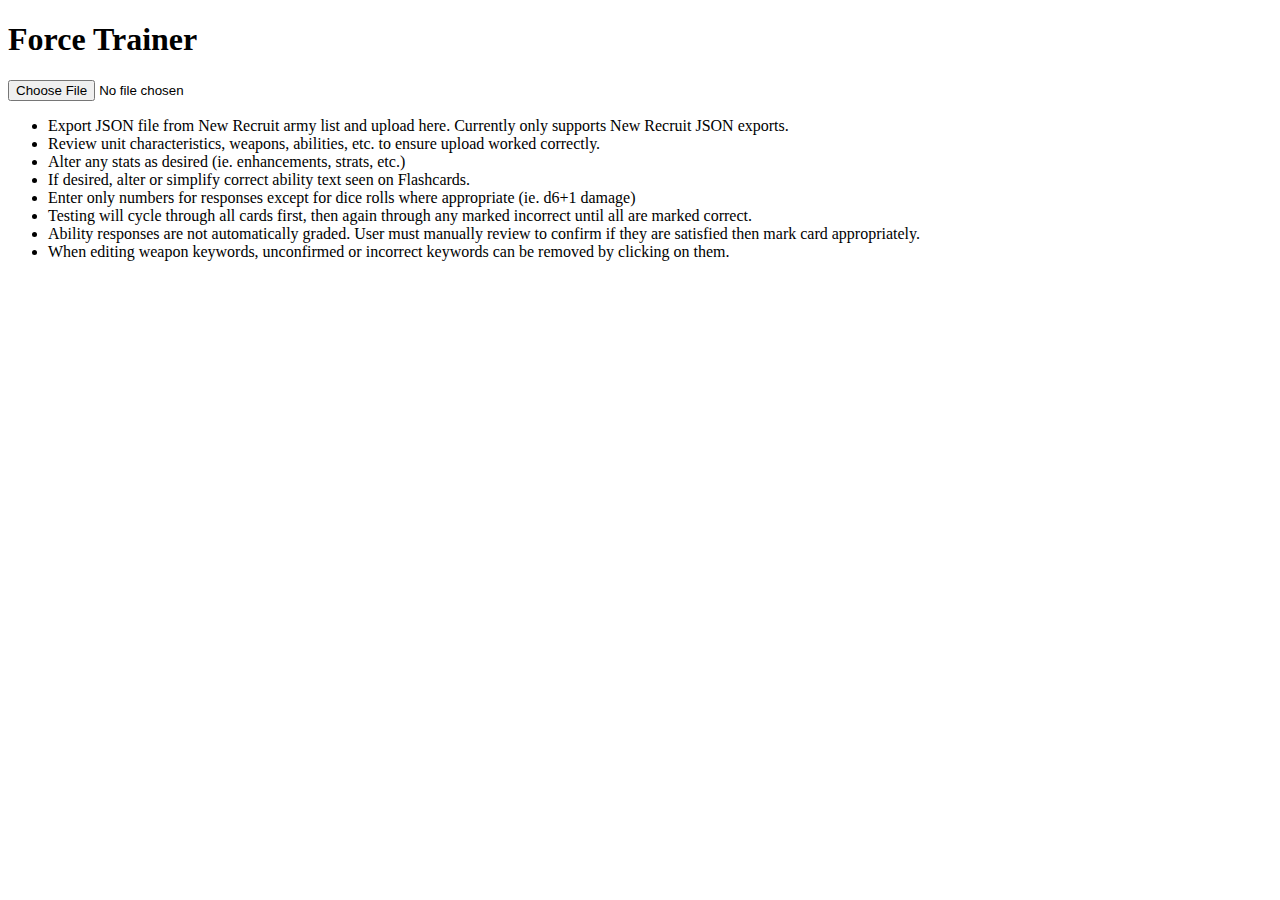
<file: index.html>
<!DOCTYPE html>
<html lang="en">
<head>
    <meta charset="UTF-8">
    <meta name="viewport" content="width=device-width, initial-scale=1.0">
    <title>Force Trainer</title>
	<link rel="stylesheet" href="./styles.css">
	
    <script>
        let units=[];
        let incorrectBucket=[];
        let correctBucket=[];
		let deferredBucket=[];
        let currentIndex=0;
        let answersRevealed=false;
		let knownWeapons={}; //structure: { "Bolt Pistol": { "Range": "12", "A": "1", "S": "4", ... } }
		let pageState = "upload"; // upload, review, flashcards, complete
		let kwFocus = false;
		let justSubmitted = false;
		
		const keywordSuggestions = [
			"Assault",
			"Heavy",
			"Twin-Linked",
			"Lethal Hits",
			"Blast",
			"Pistol",
			"Devastating Wounds",
			"Precision",
			"Hazardous",
			"Torrent",
			"Ignores Cover",
			"Psychic",
			"Lance",
			"Indirect Fire",
			"Extra Attacks",
			"Conversion",
			"One Shot",
		];
		
		const keywordsWithSuffix = [
			"Melta",
			"Rapid Fire",
			"Sustained Hits",
			"Anti-Beast",
			"Anti-Infantry",
			"Anti-Monster",
			"Anti-Vehicle",
			"Anti-Titanic",
			"Anti-Fly",
			"Anti-Character",
			"Anti-Psychic",
		];
		
		keywordSuggestions.push(...keywordsWithSuffix);

		let testSettings = {
			excludedColumns: new Set(),
			excludedUnits: new Set(),
			excludedWeapons: new Set(),
		};

		document.addEventListener("DOMContentLoaded", () => {
			document.addEventListener("keydown", function(event) {
				// ENTER CONTROLS
				if (event.key === "Enter") {
					switch (pageState) {
						case "upload":
							const fileInput = document.getElementById("file-input");
							if (fileInput) fileInput.click();
							break;
						case "review":
							startFlashcards();
							break;
						case "flashcards":
							if (!document.activeElement.classList.contains("keyword-input")) {
								if (!event.shiftKey) { //shift not held
									if (!answersRevealed) {
										submitAnswers();
									} else if (!justSubmitted) {
										markCardCorrect();
									}
								} else {
									if (!answersRevealed) {
										submitAnswers();
										revealAnswers();
									} else if (!justSubmitted) {
										markCardIncorrect();
									}
								}
							}
							break;
						case "complete":
							startFlashcards();
							break;
					}
				} else if (event.key === "Escape") {
					switch (pageState) {
						case "review":
							document.getElementById("file-input").click();
							break;
						case "flashcards":
							backToEditing();
							break;
						case "complete":
							backToEditing();
							break;
					}
				}
			});
		});


// HELPERS -------------------------------------------------------------------------------------------------------------------------------------------------------------------------
        function sanitizeValue(k,v){ //--------------------------------------------------
            if(k==="Range" && v.toLowerCase()==="melee"){
                return "Melee";
            }
            const arr=["Range","AP","BS/WS","M","SV","INV","LD","user"];
            if(arr.includes(k)){
                return v.replace(/[^0-9]/g,"");
            }
            if(k==="Keywords" && v==="-"){
                return "";
            }
            return v;
        }
	
		function autoSizeAllTextareas() { //--------------------------------------------------
			document.querySelectorAll("textarea").forEach(ta => {
				ta.style.height = "auto";
				ta.style.height = ta.scrollHeight + "px";
			});
		}

        function shuffleArray(arr){ //--------------------------------------------------
            for(let i=arr.length-1;i>0;i--){
                const j=Math.floor(Math.random()*(i+1));
                [arr[i],arr[j]]=[arr[j],arr[i]];
            }
        }
		
		function normKwArray(arr) { //--------------------------------------------------
		  return (Array.isArray(arr) ? arr : [])
			.map(s => String(s).trim().toLowerCase())
			.filter(Boolean)
			.sort((a,b) => a.localeCompare(b));
		}

		function keywordArraysEqual(a, b) {//--------------------------------------------------
		  const aa = normKwArray(a);
		  const bb = normKwArray(b);
		  if (aa.length !== bb.length) return false;
		  for (let i = 0; i < aa.length; i++) {
			if (aa[i] !== bb[i]) return false;
		  }
		  return true;
		}
		
		function extractInvFromSelection(sel) {
		  if (!sel || !Array.isArray(sel.profiles)) return "";

		  const invProf = sel.profiles.find(p =>
			p && p.typeName === "Abilities" && /invulnerable save/i.test(p.name || "")
		  );
		  if (!invProf) return "";

		  // search both the profile name and its Description text
		  const nameText = String(invProf.name || "");
		  const descText = Array.isArray(invProf.characteristics)
			? invProf.characteristics.map(c => c && c.$text ? String(c.$text) : "").join(" ")
			: "";

		  const blob = (nameText + " " + descText);

		  // works for "4+", "2+*", "5+"
		  const m = blob.match(/(\d)\s*\+/);
		  return m ? m[1] : "";
		}

		function formatAbilities(text) { //--------------------------------------------------
			return text
				.replace(/\^\^\*\*(.*?)\^\^\*\*/g, (_, inner) => {
					return inner.toUpperCase();
			})
				.replace(/\^\^\*\*(.*?)\*\*\^\^/g, (_, inner) => {
					return inner.toUpperCase();
			})
				.replace(/\*\*\^\^(.*?)\^\^\*\*/g, (_, inner) => {
					return inner.toUpperCase();
			})
				.replace(/\*\*\^\^(.*?)\*\*\^\^/g, (_, inner) => {
					return inner.toUpperCase();
			});
		}

        function tokenizeKeywords(str){ //--------------------------------------------------
            const cleaned=str.replace(/[^a-z0-9+]+/g," ").trim();
            if(!cleaned)return new Set();
            return new Set(cleaned.split(/\s+/));
        }

        function setsEqual(a,b){ //--------------------------------------------------
            if(a.size!==b.size)return false;
            for(const x of a){
                if(!b.has(x))return false;
            }
            return true;
        }


// UPLOAD -------------------------------------------------------------------------------------------------------------------------------------------------------------------------
        function handleFileUpload(event){ //--------------------------------------------------
            const file=event.target.files[0]; //ACCESS FIRST FILE SELECTED BY USER
            if(file){
                const reader=new FileReader(); //RETURNS A FILEREADER OBJECT
                reader.onload=function(e){ //ONLOAD IS A LOCAL FUNCTION
                    try{
                        const jsonData=JSON.parse(e.target.result);  //JSON PARSE INITIAL
                        parseData(jsonData); //CUSTOM DATA PARSE
                        unifyUnits(); //REMOVE DUPLICATE UNITS
						displayReviewForm() //START REVIEW FORM
                    }catch(err){
                        alert("Failed to parse JSON: "+err.message); //IF THERE'S AN ERROR WITH THE JSON, SAY SO
                    }
               };
                reader.readAsText(file);
            }
        }

		function gatherUnitProfiles(sel) { //--------------------------------------------------
			let unitProfiles = [];

			const invVal = extractInvFromSelection(sel);

			if (sel.profiles && Array.isArray(sel.profiles)) {
				unitProfiles.push(...sel.profiles
					.filter(p => p.typeName === "Unit" || p.typeName === "Model")  // Ensure unit/model profiles are extracted
					.map(profile => {
						const characteristics = {};

						if (profile.characteristics) {
							profile.characteristics.forEach(c => {
								const nm = c.name;
								let val = c.$text;
								characteristics[nm] = val;
							});
						}

						if (invVal) {
							characteristics["INV"] = invVal;
						}

						if(characteristics["M"]){
							characteristics["M"]=sanitizeValue("M",characteristics["M"]);
						}
						if(characteristics["SV"]){
							characteristics["SV"]=sanitizeValue("SV",characteristics["SV"]);
						}
						if(characteristics["LD"]){
							characteristics["LD"]=sanitizeValue("LD",characteristics["LD"]);
						}

						return {
							name: profile.name || "Unnamed Unit",
							characteristics
						};
					})
				);
			}

			if (sel.selections && Array.isArray(sel.selections)) {
				sel.selections.forEach(s => {
					unitProfiles.push(...gatherUnitProfiles(s));
				});
			}

			return unitProfiles;
		}

        function gatherUnitWeapons(sel){ //--------------------------------------------------
            let weapons=[];
            if(sel.profiles){
                weapons.push(...sel.profiles
                    .filter(p=>p.typeName==="Ranged Weapons"||p.typeName==="Melee Weapons")
                    .map(profile=>{
                        let isMelee=(profile.typeName==="Melee Weapons");
                        let bsVal="";
                        let wsVal="";
                        const characteristics={};

                        profile.characteristics.forEach(c=>{
                            const nm=c.name;
                            let val=c.$text;
                            if(nm==="BS"){bsVal=val;} else if(nm==="WS"){wsVal=val;} else{
                                characteristics[nm]=val;
                            }
                        });

                        if(isMelee){
                            characteristics["BS/WS"]=wsVal;
                        } else{
                            characteristics["BS/WS"]=bsVal;
                        }

                        characteristics["BS/WS"]=sanitizeValue("BS/WS",characteristics["BS/WS"]);

                        if(characteristics["Range"]){
                            characteristics["Range"]=sanitizeValue("Range",characteristics["Range"]);
                        }
                        if(characteristics["AP"]){
                            characteristics["AP"]=sanitizeValue("AP",characteristics["AP"]);
                        }
                        if(characteristics["Keywords"]){
                            characteristics["Keywords"] = sanitizeValue("Keywords",characteristics["Keywords"]);
							characteristics["Keywords"] = characteristics["Keywords"]
								.split(",")
								.map(s => s.trim())
								.filter(s => s.length > 0)
								.sort((a, b) => a.localeCompare(b));
                        }

                        return{
                            name:profile.name||"Unnamed Weapon",
                            characteristics
                        };
                    })
                );
            }
			
            if(sel.selections){
                sel.selections.forEach(s=>{
                    weapons.push(...gatherUnitWeapons(s));
                });
            }
            return weapons;
        }

		function gatherUnitAbilities(sel) { //--------------------------------------------------
			let unitAbilities=[];
			if (!sel.profiles) return unitAbilities;
			
			sel.profiles
				.filter(p=>
					p.typeName==="Abilities" &&
					p.name!=="Leader" &&
					p.name!=="Attached Unit" &&
					!/invulnerable save/i.test(p.name || "")
				).forEach(parent=>{
					let aName=parent.name
					if (/damaged/i.test(aName)) {
						aName="Damaged"
					}
					
					const ability={
						name: aName,
						description:parent.characteristics?.map(c=> formatAbilities(c.$text))||"",
						subAbilities:[]
					};
				
					const children=sel.profiles.filter(p=>p.typeName===parent.name);
					
					children.forEach(child=>{
						const childDesc = child.characteristics?.map(c=> formatAbilities(c.$text))||"";
						ability.subAbilities.push({
							name:child.name||"Unnamed Sub-Ability",
							description: childDesc
						});
						
						if (childDesc) {
							ability.description += `\n• ${childDesc}`;
						}
					});
					
					unitAbilities.push(ability);
				});
			
			return unitAbilities;
		}

		function gatherUnitEnhancements(sel) { //--------------------------------------------------
			let enh = [];

			// In your JSON, enhancements are selections with group "Enhancements::..."
			const isEnhancement =
				sel &&
				typeof sel.group === "string" &&
				sel.group.toLowerCase().startsWith("enhancements::");

			if (isEnhancement) {
				const descParts = (sel.profiles || [])
					.filter(p => p && (p.typeName === "Abilities" || p.typeName === "Rules"))
					.flatMap(p => (p.characteristics || []).map(c => formatAbilities(c.$text || "")))
					.filter(s => s && s.trim().length > 0);

				enh.push({
					name: `${sel.name || "Unnamed Enhancement"} (Enhancement)`,
					description: descParts.join("\n"),
					subAbilities: []
				});
			}

			// recurse
			if (Array.isArray(sel?.selections)) {
				sel.selections.forEach(s => enh.push(...gatherUnitEnhancements(s)));
			}

			return enh;
		}



        function parseForce(force){ //--------------------------------------------------
            let result=[];
            if(force.selections){
                force.selections.forEach(sel=>{
                    collectTopLevelUnits(sel,result);
                });
            }

            return result;
        }

		function collectTopLevelUnits(sel, arr, ancestorIsUnit = false) { //--------------------------------------------------
			if ((sel.type === "unit" || sel.type === "model") && !ancestorIsUnit) {
				const nm = sel.name || "Unnamed Unit";
				const unitWeapons = gatherUnitWeapons(sel); // EXTRACT WEAPON PROFILES
				const unitProfiles = gatherUnitProfiles(sel); // Extract unit profiles
				let unitAbilities = [
					...gatherUnitAbilities(sel),
					...gatherUnitEnhancements(sel)
				];

				arr.push({
					name: nm,
					weapons: unitWeapons,
					modelProfiles: unitProfiles,
					abilities: unitAbilities
				});
			}

			let nextAncestorIsUnit = ancestorIsUnit || (sel.type === "unit");
			if (sel.selections) {
				sel.selections.forEach(s => {
					collectTopLevelUnits(s, arr, nextAncestorIsUnit);
				});
			}
		}

        function parseData(data){ //--------------------------------------------------
            if(!data.roster||!Array.isArray(data.roster.forces)){
                alert("Invalid JSON structure: Missing roster or forces array.");
                return;
            }
            units.splice(0,units.length); // CLEAR ANY EXISTING UNITS ARRAY
            data.roster.forces.forEach(force=>{
                const theseUnits=parseForce(force);
                units.push(...theseUnits);
            });
		}

		function unifyUnits() { //--------------------------------------------------
			
			let nameMap = {};
			
			units.forEach(u => {
				if (!nameMap[u.name]) {
					nameMap[u.name] = {
						name: u.name,
						weapons: [],
						modelProfiles: [],
						abilities: []
					};
				}
				
				nameMap[u.name].weapons.push(...(u.weapons || []));
				nameMap[u.name].abilities.push(...(u.abilities || []));
			
				(u.modelProfiles || []).forEach(p => {
					const existing = nameMap[u.name].modelProfiles.find(x => x.name === p.name)
					if (!existing) {
						nameMap[u.name].modelProfiles.push({
							name: p.name,
							characteristics: { ...(p.characteristics || {}) }
						});
					} else {
						for (const [k, v] of Object.entries(p.characteristics || {})) {
							if (existing.characteristics[k] == null || existing.characteristics[k] === "") {
								existing.characteristics[k] = v;
							}
						}
					}
				});
			});

			for (let nm in nameMap) {
				let uniqw = [];
				let uniqa = [];
				let wset = new Set();
				let aset = new Set();
				nameMap[nm].weapons.forEach(w => {
					if (!wset.has(w.name)) {
						wset.add(w.name);
						uniqw.push(w);
					}
				});
				nameMap[nm].abilities.forEach(a => {
					if (!aset.has(a.name)) {
						aset.add(a.name);
						uniqa.push(a);
					}
				});
				nameMap[nm].weapons = uniqw;
				nameMap[nm].abilities = uniqa;
			}

			units = Object.values(nameMap); // Convert back to array
		}


// REVIEW -------------------------------------------------------------------------------------------------------------------------------------------------------------------------
		function displayReviewForm() { //--------------------------------------------------
			// SET UP REVIEW PAGE
			pageState="review";
			document.getElementById("flashcard-section").style.display = "none";
			const rev = document.getElementById("review-section");
			rev.style.display = "block";
			rev.innerHTML = "";
			
			// SET UP TOP ACCEPT BUTTON
			const topButton = document.createElement("button");
			topButton.textContent = "Accept and Start Flashcards";
			topButton.onclick = startFlashcards;
			rev.appendChild(topButton);


			//SET UP UNIT TABLE ------------------------------------------------------------------------------------------------------------------
			const unitTable = document.createElement("div");
			unitTable.className = "unit-table";

			let unitCharacteristicsSet = new Set();
			units.forEach(u => {
				(u.modelProfiles || []).forEach(p => {
					if (p.characteristics && typeof p.characteristics === "object") {
						Object.keys(p.characteristics).forEach(k => unitCharacteristicsSet.add(k));
					}
				});
			});

			let unitCharacteristics = Array.from(unitCharacteristicsSet);
			const desiredOrder = ["M", "SV", "INV", "T", "W", "LD", "OC"];

			unitCharacteristics.sort((a, b) => {
				const ai = desiredOrder.indexOf(a);
				const bi = desiredOrder.indexOf(b);
				return (ai === -1 ? 99 : ai) - (bi === -1 ? 99 : bi);
			});

			function colWidth(k) {
				if (["M", "SV", "INV", "T", "W", "LD", "OC","Weapons","Abilities"].includes(k)) {
					return "minmax(30px, 80px)";
				}
				return "minmax(60px, 1fr)";
			}

			let unitColDefs = [{ name: "Unit", width: "150px" }];
			unitCharacteristics.forEach(k => {
				unitColDefs.push({ name: k, width: colWidth(k) });
			});


			const unitHeadRow = document.createElement("div");
			unitHeadRow.className = "uheader-row";
			unitHeadRow.style.gridTemplateColumns = unitColDefs.map(d => d.width).join(" ");

			const unitHdr = document.createElement("div");
			unitHdr.className = "header-cell";
			unitHdr.textContent = "Unit";
			unitHeadRow.appendChild(unitHdr);

			unitCharacteristics.forEach(k => {
				const c = document.createElement("div");
				c.className = "header-cell";
				c.append(" " + k);
				unitHeadRow.appendChild(c);
			});

			unitTable.appendChild(unitHeadRow);

			units.forEach((unit, uIndex) => {
				const profiles = (unit.modelProfiles && unit.modelProfiles.length)
				? unit.modelProfiles
				: [{ name: "Profile", characteristics: {} }];

				profiles.forEach((prof, pIndex) => {
					const uRow = document.createElement("div");
					uRow.className = "unit-row";
					uRow.style.gridTemplateColumns = unitColDefs.map(d => d.width).join(" ");

					// Unit cell
					const uNameCell = document.createElement("div");
					uNameCell.className = "cell unit-left";

					const profName = prof.name || unit.name;
					const unitName = unit.name;
					
					uNameCell.textContent =
						profName !== unitName
							? `${profName} (${unitName})`
							: profName;
					
					uRow.appendChild(uNameCell);

					// Stat cells
					unitCharacteristics.forEach(key => {
					  const cCell = document.createElement("div");
					  cCell.className = "cell";

					  const val = (prof.characteristics && prof.characteristics[key]) ? prof.characteristics[key] : "";

					  const inp = document.createElement("input");
					  inp.type = "text";
					  inp.value = val;
					  inp.setAttribute("data-unit-index", String(uIndex));
					  inp.setAttribute("data-profile-index", String(pIndex));
					  inp.setAttribute("data-key", key);
					  inp.onchange = updateUnitCharacteristic;

					  cCell.appendChild(inp);
					  uRow.appendChild(cCell);
					});

					unitTable.appendChild(uRow);
				});
			});

			rev.appendChild(unitTable);

			//WEAPONS AND ABILITIES SECTION ------------------------------------------------------------------------------------------------------------------
			units.forEach((u, uIndex) => {
				const unitDiv = document.createElement("div");
				const unitHeading = document.createElement("h3");
				unitHeading.textContent = u.name;
				unitDiv.appendChild(unitHeading);

				const allKeysSet = new Set();
				u.weapons.forEach(w => {
					Object.keys(w.characteristics).forEach(k => allKeysSet.add(k));
				});

				let allKeys = Array.from(allKeysSet);
				const desired = ["Range", "BS/WS", "A", "S", "AP", "D", "Keywords"];
				allKeys.sort((a, b) => {
					const ai = desired.indexOf(a);
					const bi = desired.indexOf(b);
					return (ai === -1 ? 99 : ai) - (bi === -1 ? 99 : bi);
				});

				// WEAPONS
				const weaponTable = document.createElement("div");
				weaponTable.className = "weapon-table";

				function colWidth(nm, isWeapon) {
					if (isWeapon) {
						return "150px";
					}
					if (nm === "Keywords") {
						return "minmax(80px, 1fr)";
					}
					if (["Range", "BS/WS", "A", "S", "AP", "D"].includes(nm)) {
						return "minmax(50px, 80px)";
					}
					return "minmax(60px, 1fr)";
				}

				let colDefs = [];
				colDefs.push({ name: "Weapon", width: colWidth("", true) });
				allKeys.forEach(k => {
					colDefs.push({ name: k, width: colWidth(k, false) });
				});

				// WEAPON HEADER ROW
				const weaponHeadRow = document.createElement("div");
				weaponHeadRow.className = "wheader-row";
				weaponHeadRow.style.gridTemplateColumns = colDefs.map(d => d.width).join(" ");
				
				const weaponHdr = document.createElement("div");
				weaponHdr.className = "header-cell";
				weaponHdr.textContent = "Weapon";
				weaponHeadRow.appendChild(weaponHdr);
				
				allKeys.forEach(k => {
					const c = document.createElement("div");
					c.className = "header-cell";
					
					c.append(" " + k);
					weaponHeadRow.appendChild(c);
				});
				weaponTable.appendChild(weaponHeadRow);

				u.weapons.forEach((weapon, wIx) => {
					// create row for weapon
					const wRow = document.createElement("div");
					wRow.className = "weapon-row";
					wRow.style.gridTemplateColumns = colDefs.map(d => d.width).join(" ");
					
					// create cell for weapon name
					const wNameCell = document.createElement("div");
					wNameCell.className = "cell weapon-left";
					wNameCell.textContent = weapon.name;
					wRow.appendChild(wNameCell); //add cell to row

					allKeys.forEach(key => { //create cells for everything else and add them to the row?
						const cCell = document.createElement("div");
						cCell.className = "cell";

						let val = weapon.characteristics[key] || "";
						if (key === "Keywords" && val === "-") {
							val = "";
						}

						if (key === "Keywords") {
							const correctTags = weapon.characteristics["Keywords"] || [];
							const container = document.createElement("div");
							container.className = "keyword-container";
							container.setAttribute("data-weapon-index", wIx);
							container.setAttribute("data-key", "Keywords");
							
							const tagsDiv = document.createElement("div");
							tagsDiv.className = "tags";
							
							correctTags.forEach(kw => {
								const tag = document.createElement("span");
								tag.className = "tag";
								tag.textContent = kw;
								tagsDiv.appendChild(tag);
							});
							
							container.appendChild(tagsDiv);
							cCell.appendChild(container);
						} else {
							const inp = document.createElement("input");
							inp.type = "text";
							inp.value = val;
							inp.setAttribute("data-unit-index", String(uIndex));
							inp.setAttribute("data-weapon-index", String(wIx));
							inp.setAttribute("data-key", key);
							inp.onchange = updateWeaponCharacteristic;
							
							if (key === "Range" && val.toLowerCase() === "melee") {
								inp.value = "Melee";
								inp.disabled = true;
								inp.classList.add("grayed");
							}
							
							cCell.appendChild(inp);
						}

						wRow.appendChild(cCell);
					});

					weaponTable.appendChild(wRow); // add row to table
				});
				
				unitDiv.appendChild(weaponTable); // add weapon table to div
				
				
				// ABILITIES
				const atbl = document.createElement("div"); //create ability table
				atbl.className = "ability-table";
				
				const aHeadRow = document.createElement("div");
				aHeadRow.className = "aheader-row header-cell";
				aHeadRow.textContent = "Abilities";
				aHeadRow.style.gridTemplateColumns = "150px 1fr";
				atbl.appendChild(aHeadRow);
				
				u.abilities.forEach((ability, aIx) => {
					const aRow = document.createElement("div"); //create row for ability
					aRow.className = "ability-row";
					aRow.style.gridTemplateColumns = "150px 1fr";
					
					const aNameCell = document.createElement("div"); 	//create cell for ability name
					aNameCell.className = "cell ability-left";
					aNameCell.textContent = ability.name;
					aRow.appendChild(aNameCell);
					
					const aCell = document.createElement("div");
					aCell.className = "cell";
					
					const inp= document.createElement("textarea");
					inp.value = ability.description;
					inp.setAttribute("data-unit-index", String(uIndex));
					inp.setAttribute("data-ability-index", String(aIx));
					inp.onchange = updateAbilities;
					aCell.appendChild(inp);
					aRow.appendChild(aCell);
					
					atbl.appendChild(aRow);
					
					inp.style.height = "auto";
					inp.style.height = inp.scrollHeight + "px";
				});
				
				unitDiv.appendChild(atbl)
				
				rev.appendChild(unitDiv);
				autoSizeAllTextareas()
			});

			
			document.getElementById("accept-button").style.display = "block";
		}

		function updateUnitCharacteristic(ev) { //--------------------------------------------------
			const uIndex = Number(ev.target.getAttribute("data-unit-index"));
			  const pIndex = Number(ev.target.getAttribute("data-profile-index"));
			  const key = ev.target.getAttribute("data-key");
			  const val = ev.target.value;

			  if (!units[uIndex].modelProfiles) units[uIndex].modelProfiles = [];
			  if (!units[uIndex].modelProfiles[pIndex]) {
				units[uIndex].modelProfiles[pIndex] = { name: "Profile", characteristics: {} };
			  }
			  if (!units[uIndex].modelProfiles[pIndex].characteristics) {
				units[uIndex].modelProfiles[pIndex].characteristics = {};
			  }

			units[uIndex].modelProfiles[pIndex].characteristics[key] = sanitizeValue(key, val);
		}

        function updateWeaponCharacteristic(ev){ //--------------------------------------------------
            const uIndex=ev.target.getAttribute("data-unit-index");
            const wIndex=ev.target.getAttribute("data-weapon-index");
            const key=ev.target.getAttribute("data-key");
            const val=ev.target.value;
            if(key==="Range"&&val.toLowerCase()==="melee"){
                return;
            }
            units[uIndex].weapons[wIndex].characteristics[key]=sanitizeValue(key,val);
        }

		function updateAbilities(ev) { //--------------------------------------------------
			const uIndex=ev.target.getAttribute("data-unit-index");
			const aIndex=ev.target.getAttribute("data-ability-index");
			const val=ev.target.value;
			units[uIndex].abilities[aIndex].description=val;
		}

        function backToEditing(){  //--------------------------------------------------
            document.getElementById("flashcard-section").style.display="none";
            pageState = "review";
			displayReviewForm();
        }


// FLASHCARDS -------------------------------------------------------------------------------------------------------------------------------------------------------------------------
        function startFlashcards(){ //--------------------------------------------------
            document.getElementById("review-section").style.display="none";
            document.getElementById("accept-button").style.display="none";
            document.getElementById("flashcard-section").style.display="block";

			pageState="flashcards";
            incorrectBucket=[...units]
				.filter(u => !testSettings.excludedUnits.has(u.name))
				.map(u => ({
				...u,
				weapons: u.weapons.filter(w => !testSettings.excludedWeapons.has(w.name)),
				modelProfiles: (u.modelProfiles || []).map(p => ({
				  ...p,
				  characteristics: Object.fromEntries(
					Object.entries(p.characteristics || {}).filter(([k]) => !testSettings.excludedColumns.has(k))
				  )
				})),
				abilities: u.abilities
			}));
				
            shuffleArray(incorrectBucket);
            correctBucket=[];
			deferredBucket=[];
            currentIndex=0;
            answersRevealed=false;
			knownWeapons={};

            updateProgress();
            displayFlashcard();
        }

        function updateProgress(){ //--------------------------------------------------
            const flashContainer=document.getElementById("flashcard");
            const prog=flashContainer.querySelector("#progress");
            if(!prog)return;
            const inc=incorrectBucket.length;
            const cor=correctBucket.length;
			const def=deferredBucket.length;
            prog.textContent=`   Remaining: ${inc}   Correct: ${cor}   Incorrect: ${def}`;
        }

        function displayFlashcard(){ //--------------------------------------------------
            const flashContainer=document.getElementById("flashcard");
            flashContainer.innerHTML="";

			if(currentIndex>=incorrectBucket.length){
                currentIndex=0;
            }
 
            const unit=incorrectBucket[currentIndex];

			// SET UP BUTTONS ------------------------------------------------------------------------------------------------------------------------------------
            const btnDiv = document.createElement("div")
			
			const submitBtn = document.createElement("button")
			submitBtn.id = "submitBtn";
			submitBtn.textContent = "Submit Answers (Enter)";
			submitBtn.addEventListener("click", submitAnswers);
			btnDiv.appendChild(submitBtn);
			
			const revealBtn = document.createElement("button")
			revealBtn.id = "revealBtn";
			revealBtn.textContent = "Reveal Answers (Shift+Enter)";
			revealBtn.addEventListener("click", revealAnswers);
			btnDiv.appendChild(revealBtn);
			
			const correctBtn = document.createElement("button")
			correctBtn.id = "correctBtn";
			correctBtn.textContent = "Correct (Enter)";
			correctBtn.addEventListener("click", markCardCorrect);
			correctBtn.className = "hidden";
			btnDiv.appendChild(correctBtn);
			
			const incorrectBtn = document.createElement("button")
			incorrectBtn.id = "incorrectBtn";
			incorrectBtn.textContent = "Incorrect (Shift+Enter)";
			incorrectBtn.addEventListener("click", markCardIncorrect);
			incorrectBtn.className = "hidden";
			btnDiv.appendChild(incorrectBtn);
			
			const restartBtn = document.createElement("button")
			restartBtn.id = "restartBtn";
			restartBtn.textContent = "Restart";
			restartBtn.addEventListener("click", startFlashcards);
			btnDiv.appendChild(restartBtn);
			
			const backBtn = document.createElement("button")
			backBtn.id = "backBtn";
			backBtn.textContent = "Back to Editing";
			backBtn.addEventListener("click", backToEditing);
			btnDiv.appendChild(backBtn);

            if(incorrectBucket.length===0 && deferredBucket.length===0){
				const completeText = document.createElement("h3");
				completeText.textContent = "All flashcards completed! You have no more incomplete cards.";
				flashContainer.appendChild(completeText);
				flashContainer.appendChild(restartBtn);
				flashContainer.appendChild(backBtn);
				pageState = "complete";
                updateProgress();
                return;
            }

			
			// UNIT TABLE ------------------------------------------------------------------------------------------------------------------------------------

			const profiles = (unit.modelProfiles && unit.modelProfiles.length)
			  ? unit.modelProfiles
			  : [{ name: unit.name, characteristics: {} }];

			// collect all stat keys across profiles
			let unitCharSet = new Set();
			profiles.forEach(p => {
			  Object.keys(p.characteristics || {}).forEach(k => unitCharSet.add(k));
			});
			unitCharSet.add("INV");

			let unitCharKeys = Array.from(unitCharSet);
			const desiredProfileOrder = ["M", "SV", "INV", "T", "W", "LD", "OC"];

			unitCharKeys.sort((a, b) => {
			  const ai = desiredProfileOrder.indexOf(a);
			  const bi = desiredProfileOrder.indexOf(b);
			  return (ai === -1 ? 99 : ai) - (bi === -1 ? 99 : bi);
			});

			let gridColumnDefinition =
			  `150px ${unitCharKeys.map(() => 'minmax(50px, 80px)').join(' ')}`;

			const unitTable = document.createElement("div");
			unitTable.className = "unit-table";

			// header
			const unitHeadRow = document.createElement("div");
			unitHeadRow.className = "uheader-row";
			unitHeadRow.style.gridTemplateColumns = gridColumnDefinition;

			const unitHdr = document.createElement("div");
			unitHdr.className = "header-cell";
			unitHdr.textContent = "Unit";
			unitHeadRow.appendChild(unitHdr);

			unitCharKeys.forEach(k => {
			  const c = document.createElement("div");
			  c.className = "header-cell";
			  c.textContent = k;
			  unitHeadRow.appendChild(c);
			});

			unitTable.appendChild(unitHeadRow);

			// rows (one per profile)
			profiles.forEach((prof, pIx) => {
			  const unitRow = document.createElement("div");
			  unitRow.className = "unit-row";
			  unitRow.style.gridTemplateColumns = gridColumnDefinition;

			  const unitNameCell = document.createElement("div");
			  unitNameCell.className = "cell unit-left";

			  unitNameCell.textContent = prof.name

			  unitRow.appendChild(unitNameCell);

			  unitCharKeys.forEach(k => {
				const uCell = document.createElement("div");
				uCell.className = "cell";

				const cVal = prof.characteristics[k] || "";

				const inp = document.createElement("input");
				inp.type = "text";
				inp.value = answersRevealed ? cVal : "";
				inp.setAttribute("data-correct", cVal);
				inp.setAttribute("data-key", k);
				inp.setAttribute("data-profile-index", String(pIx));

				uCell.appendChild(inp);
				unitRow.appendChild(uCell);
			  });

			  unitTable.appendChild(unitRow);
			});


			
			//WEAPON TABLE ------------------------------------------------------------------------------------------------------------------------------------

			if (!document.getElementById("keyword-options")) {
				const datalist = document.createElement("datalist");
				datalist.id = "keyword-options";
				
				keywordSuggestions.forEach(kw => {
					const option = document.createElement("option");
					option.value = kw;
					datalist.appendChild(option);
				});
				document.body.appendChild(datalist);
			}

            let keySet=new Set();
            unit.weapons.forEach(w=>{
                Object.keys(w.characteristics).forEach(k=>keySet.add(k));
            });
			
            let allKeys=Array.from(keySet);
            const desired=["Range","BS/WS","A","S","AP","D","Keywords"];
            allKeys.sort((a,b)=>{
                const ai=desired.indexOf(a);
                const bi=desired.indexOf(b);
                if(ai===-1&&bi===-1){
                    return a.localeCompare(b);
                } else if(ai===-1){
                    return 1;
                } else if(bi===-1){
                    return -1;
                } else{
                    return ai-bi;
                }
            });

            let colDefs=[];
            colDefs.push({name:"Weapon",width:"150px"});

            function colWidth(k){
                if(k==="Keywords"){
                    return "1fr";
                } else if(["Range","BS/WS","A","S","AP","D"].includes(k)){
                    return "minmax(50px,80px)";
                } else{
                    return "minmax(60px,1fr)";
                }
            }

            allKeys.forEach(k=>{
                colDefs.push({name:k,width:colWidth(k)});
            });

            const colStr=colDefs.map(d=>d.width).join(" ");
			
			const weaponTable = document.createElement("div");
			weaponTable.className = "weapon-table";			

			// WEAPON HEADER ROW
			const weaponHeadRow = document.createElement("div");
			weaponHeadRow.className = "wheader-row";
			weaponHeadRow.style.gridTemplateColumns = colStr;
			
			const weaponHdr = document.createElement("div");
			weaponHdr.className = "header-cell";
			weaponHdr.textContent = "Weapon";
			weaponHeadRow.appendChild(weaponHdr);
			
			allKeys.forEach(k => {
				const c = document.createElement("div");
				c.className = "header-cell";
				c.textContent = k;
				if (k === "Keywords") c.style.textAlign = "left";
				weaponHeadRow.appendChild(c);
			});
			weaponTable.appendChild(weaponHeadRow);
			
			let ranged=[];
            let melee=[];
            unit.weapons.forEach(w=>{
                let rg=w.characteristics.Range||"";
                if(rg.toLowerCase()==="melee"){
                    melee.push(w);
                } else{
                    ranged.push(w);
                }
            });
			
            let orderedWeapons=[...ranged,...melee];
			
			unit.weapons = orderedWeapons;
			
			// WEAPON ROWS
			orderedWeapons.forEach((weapon, wIx) => {
				// create row for weapon
				const wRow = document.createElement("div");
				wRow.className = "weapon-row";
				wRow.style.gridTemplateColumns = colStr;
				
				// create cell for weapon name
				const wNameCell = document.createElement("div");
				wNameCell.className = "cell weapon-left";
				wNameCell.textContent = weapon.name;
				wRow.appendChild(wNameCell); //add cell to row

				
				allKeys.forEach(k => { 
					const cCell = document.createElement("div");
					cCell.className = "cell ";					

					let cVal = weapon.characteristics[k] || "";
					let dis = false;
					let cls = "";
					
					if(k==="Range"&&cVal.toLowerCase()==="melee"){
                        dis="disabled";
                    }
					
					let showVal = answersRevealed ? cVal : "";
					if (knownWeapons[weapon.name]) {
						if (cVal === knownWeapons[weapon.name][k] && k !== "BS/WS") {
							showVal = cVal || "";
							dis = true;
						}
					}
					
					if (k === "Keywords") {
						cCell.className = "keyword-cell";
						
						const container = document.createElement("div");
						container.className = "keyword-container";
						container.setAttribute("data-weapon-index", wIx);
						container.setAttribute("data-key", k);
						
						const tagsDiv = document.createElement("div");
						tagsDiv.className = "tags";
						
						const correctTags = weapon.characteristics["Keywords"] || [];
						const known = knownWeapons[weapon.name] ? knownWeapons[weapon.name]["Keywords"] : null;

						const canAutoKw = knownWeapons[weapon.name] && keywordArraysEqual(correctTags, known);

						correctTags.forEach(kw => {
						  const tag = document.createElement("span");
						  tag.textContent = kw;

						  if (canAutoKw) {
							tag.className = "tag revealed";
							tag.dataset.locked = "true";
							tag.onclick = null; // don’t let user delete autofilled
						  } else {
							tag.className = "tag hidden";
						  }

						  tagsDiv.appendChild(tag);
						});

						container.appendChild(tagsDiv);						
						
						const kwInput = setupKeywordInput(container);
						if (canAutoKw && kwInput) {
							kwInput.disabled = true;
							kwInput.classList.add("grayed");
						}
						
						cCell.appendChild(container);
					} else {
						const inp = document.createElement("input");
						inp.type = "text";
						inp.value = showVal;
						inp.disabled = dis;
						inp.setAttribute("data-weapon-index", String(wIx));
						inp.setAttribute("data-correct", cVal);
						inp.setAttribute("data-key", k);
						
						if (k === "Range" && cVal.toLowerCase() === "melee") {
							inp.value = "Melee";
							inp.disabled = true;
							inp.classList.add("grayed");
						}
						
						cCell.appendChild(inp);
					}
					
					wRow.appendChild(cCell);
				});

				weaponTable.appendChild(wRow); // add row to table
			});
						
			

			// ABILITY TABLE ------------------------------------------------------------------------------------------------------------------------------------
			
			let abilityTable= document.createElement("div"); // CREATE TABLE
			abilityTable.className = "ability-table";
			abilityTable.style.display = "grid";
			
			let aHeadRow = document.createElement("div"); //CREATE HEADER ROW
			aHeadRow.className = "aheader-row header-cell";
			aHeadRow.style.align= "left";
			aHeadRow.textContent = "Abilities";
			aHeadRow.style.gridTemplateColumns = "150px 1fr 1fr";
			
			abilityTable.appendChild(aHeadRow)
			
			unit.abilities.forEach((ability,aIx)=>{
				let aVal=ability.description||"";
				let showVal=answersRevealed ? aVal : "Hidden";

				const aRow = document.createElement("div"); // CREATE A ROW
				aRow.className = "ability-row";
				aRow.style.gridTemplateColumns = "150px 1fr 1fr";
				
				const cell1 = document.createElement("div");
				cell1.className = "cell ability-left";
				cell1.textContent = ability.name||"";
				aRow.appendChild(cell1);
				
				const cell2 = document.createElement("div");
				cell2.className = "cell";
				let taInput = document.createElement("textarea");
				cell2.appendChild(taInput);
				aRow.appendChild(cell2);
				
				const cell3 = document.createElement("div");
				cell3.className = "cell";
				let taOutput = document.createElement("textarea");
				taOutput.setAttribute("data-ability-index", aIx);
				taOutput.setAttribute("data-correct", aVal);
				taOutput.disabled=true;
				taOutput.value=showVal;
				cell3.appendChild(taOutput);
				aRow.appendChild(cell3);
				
				abilityTable.appendChild(aRow)
			});


			// SET UP PAGE ------------------------------------------------------------------------------------------------------------------------------------
			let prog = document.createElement("div");
			prog.id = "progress";
			flashContainer.appendChild(prog);
			
			let h3 = document.createElement("h3");
			h3.textContent = unit.name;
			flashContainer.appendChild(h3);
						
			flashContainer.appendChild(unitTable);
			flashContainer.appendChild(weaponTable);
			flashContainer.appendChild(abilityTable);
			flashContainer.appendChild(btnDiv);
			
			
            updateProgress();
			flashContainer.querySelectorAll("input")[0].focus();
			autoSizeAllTextareas();
        }

        function submitAnswers(){ //--------------------------------------------------
            justSubmitted = true;
			setTimeout(() => justSubmitted = false, 200);
			
			const flashContainer=document.getElementById("flashcard");
            if(!flashContainer)return;

            const unit=incorrectBucket[currentIndex];
            let allCorrect=true;

            const inputs=flashContainer.querySelectorAll("input");
            let firstWrong=null;
			
            inputs.forEach(inp=>{
                if(!inp)return;
                const key=inp.getAttribute("data-key");
				
				if (key === "Keywords") {
					const container = inp.closest(".keyword-container");
					if (!container) return;
					
					const wIx = container.getAttribute("data-weapon-index");

					const correctTags = (unit.weapons[wIx].characteristics["Keywords"] || [])
						.map(t => t.trim().toLowerCase());
					const userTags = getUserKeywords(container)
						.map(t => t.trim().toLowerCase());
					const correctSet = new Set(correctTags);

					const bothEmpty = correctTags.length === 0 && userTags.length === 0;

					userTags.forEach(userTag => {
						const tagEl = Array.from(container.querySelectorAll(".tag"))
							.find(t => t.textContent.trim().toLowerCase() === userTag);
							
						if (!tagEl) return;
						
						if (correctSet.has(userTag)) {
							tagEl.classList.add("correct");
							tagEl.onclick = null;
							tagEl.dataset.locked = "true";
						} else {
							tagEl.classList.add("incorrect");
						}
					});
					
					const kwCorrect =
						bothEmpty ||
						(userTags.length === correctTags.length &&
						userTags.every(t => correctSet.has(t)));


					inp.style.border = kwCorrect ? "3px solid green" : "3px solid red";
					inp.disabled = kwCorrect;
					if (!kwCorrect) allCorrect = false;
					
					return;
				}
				
				const correctVal=(inp.getAttribute("data-correct")||"").trim().toLowerCase();
				const userVal = sanitizeValue(key, inp.value);

				// skip Range on melee rows
				if (key === "Range" && correctVal.toLowerCase() === "melee") {
				  return;
				}

				if (correctVal.toLowerCase() !== String(userVal).trim().toLowerCase()) {
				  inp.style.border = "3px solid red";
				  allCorrect = false;
				  if (!firstWrong) firstWrong = inp;
				} else {
				  inp.style.border = "3px solid green";
				  inp.disabled = true;
				}
            });

            if(allCorrect){
                revealAnswers()
            }else{
                if(firstWrong)firstWrong.focus();
            }
			
			if (incorrectBucket.length === 0 && deferredBucket.length > 0) {
				incorrectBucket = [...deferredBucket];
				deferredBucket = [];
			}
			
			if (currentIndex >= incorrectBucket.length) {
				currentIndex = 0;
			}
            updateProgress();
        }

        function revealAnswers(){ //--------------------------------------------------
			const flashContainer=document.getElementById("flashcard");
            if(!flashContainer)return;
			
			answersRevealed=true

            const inputs=flashContainer.querySelectorAll("input");
            inputs.forEach(inp=>{
                if(!inp) return;
                const cVal=inp.getAttribute("data-correct")||"";
                if(!inp.disabled){
                    inp.value=cVal;
                    inp.disabled=true;
                }
            });
			
			const textareas=flashContainer.querySelectorAll("textarea");
			textareas.forEach(inp=>{
				if(!inp) return;
				const aVal=inp.getAttribute("data-correct")||inp.value;
				inp.value=aVal;
				inp.disabled=true;
			});
			
			document.querySelectorAll(".tag").forEach(t => {
				t.classList.remove("hidden");
				t.classList.add("revealed");
			});

            const sb=document.getElementById("submitBtn");
            const rb=document.getElementById("revealBtn");
            const cb=document.getElementById("correctBtn");
			const ib=document.getElementById("incorrectBtn");

            if(sb)sb.classList.add("hidden");
            if(rb)rb.classList.add("hidden");
            if(cb)cb.classList.remove("hidden");
			if(ib)ib.classList.remove("hidden");
			
			autoSizeAllTextareas();
        }

		function markCardCorrect() { //--------------------------------------------------
			const card = incorrectBucket.splice(currentIndex, 1)[0];
			answersRevealed=false
			
			card.weapons.forEach(w => {
				if (!knownWeapons[w.name]) {
					knownWeapons[w.name] = { ...w.characteristics};
				}
			});
			
			correctBucket.push(card);
			
			if (incorrectBucket.length === 0 && deferredBucket.length > 0) {
				incorrectBucket = [...deferredBucket];
				deferredBucket = [];
			}
			
			if (currentIndex >= incorrectBucket.length) {
				currentIndex = 0;
			}
			
			displayFlashcard();
		}

		function markCardIncorrect() { //--------------------------------------------------
			const card = incorrectBucket.splice(currentIndex, 1)[0];
			answersRevealed=false

			// Move incorrect card to deferredBucket instead of reinserting immediately
			deferredBucket.push(card);

			// If all incorrect cards are answered, refill from deferredBucket
			if (incorrectBucket.length === 0 && deferredBucket.length > 0) {
				incorrectBucket = [...deferredBucket];
				deferredBucket = [];
			}

			if (currentIndex >= incorrectBucket.length) {
				currentIndex = 0;
			}

			displayFlashcard();
		}


//	KEYWORD TAGS -------------------------------------------------------------------------------------------------------------------------------------------------------------------------
		function setupKeywordInput(container) {
			let tagsDiv = container.querySelector(".tags");
			if (!tagsDiv) {
				tagsDiv = document.createElement("div");
				tagsDiv.className = "tags";
			}

			// Create datalist
			const datalist = document.createElement("datalist");
			const listId = "keyword-options-" + Math.random().toString(36).substring(2, 8);
			datalist.id = listId;
			document.body.appendChild(datalist);

			const input = document.createElement("input");
			input.className = "keyword-input";
			input.setAttribute("data-key", "Keywords");

			input.addEventListener("input", () => {
			  const val = input.value.trim();
			  if (val.length > 0) {
				input.setAttribute("list", listId);   // enable dropdown
			  } else {
				input.removeAttribute("list");        // disable dropdown on empty input
			  }

				const matches = keywordSuggestions.filter(
				kw => kw.toLowerCase().includes(val.toLowerCase())
				);
			});

			container.appendChild(input);
			container.appendChild(tagsDiv);

			// Helper: refresh datalist with remaining suggestions
			function refreshSuggestions() {
				datalist.innerHTML = "";
			  
				const used = new Set(
					[...tagsDiv.querySelectorAll(".tag.revealed")].map(t => t.textContent.toLowerCase())
				);
			  
				const filtered = keywordSuggestions.filter(kw => {
					const kwLower = kw.toLowerCase();
					return !Array.from(used).some(u => u.includes(kwLower) ||kwLower.includes(u));
				});
				
				filtered.forEach(kw => {
					const opt = document.createElement("option");
					opt.value = kw;
					datalist.appendChild(opt);
				});
			}

			// Helper: create tag safely (no duplicates + replaces suffix keywords)
			function addTag(value) {
				const trimmed = value.trim();
				if (!trimmed) return;

				// If this is a "suffix keyword" (e.g., Sustained Hits X), replace any existing revealed one
				const base = keywordsWithSuffix.find(kw =>
					trimmed.toLowerCase().startsWith(kw.toLowerCase())
				);

				if (base) {
					// Only touch user-entered tags (revealed) and not locked ones
					const existingBaseTag = [...tagsDiv.querySelectorAll(".tag.revealed")]
						.find(t =>
							!t.dataset.locked &&
							t.textContent.trim().toLowerCase().startsWith(base.toLowerCase())
						);

					if (existingBaseTag) {
						existingBaseTag.remove();
					}
				}

				// Exact match already present? Reveal/keep it.
				const exact = [...tagsDiv.querySelectorAll(".tag")]
					.find(t => t.textContent.trim().toLowerCase() === trimmed.toLowerCase());

				if (exact) {
					exact.classList.remove("hidden");
					exact.classList.add("revealed");
					if (!exact.dataset.locked) exact.onclick = () => exact.remove();
					input.value = "";
					return;
				}

				// Otherwise create a new (user) tag
				const wrongTag = document.createElement("span");
				wrongTag.className = "tag revealed";
				wrongTag.textContent = trimmed;
				wrongTag.onclick = () => wrongTag.remove();
				tagsDiv.appendChild(wrongTag);

				input.value = "";
			}


			// Handle typing and confirmation
			input.addEventListener("input", () => {
				const val = input.value.toLowerCase().trim();
				
				const match = keywordSuggestions.find(
					kw => kw.toLowerCase() === val.toLowerCase()
				);
				
				//if (match) addTag(match);
			});

			// Handle Enter / Tab / selection
			input.addEventListener("keydown", e => {
				if (e.key === "Enter" || e.key === "Tab") {
					const val = input.value.trim();
					const m = val.match(/^(.*?)(?:\s*)(\d+\+?)\s*$/);
					const typedPrefix = (m ? (m[1] || "").trim() : val).trim();
					const typedNum = (m ? (m[2] || "").trim() : "");
					const candidates = keywordSuggestions.filter(kw =>
						kw.toLowerCase().includes(typedPrefix.toLowerCase())
					);
					
					if (candidates.length !== 1) return;
					const match = candidates[0];
					
					if (val.length > 0) {
						e.preventDefault();
						
						const base = keywordsWithSuffix.find(
							kw =>  kw.toLowerCase() === match.toLowerCase()
						);
						
						if (base) {
							if (!typedNum) return;
							
							if (base.toLowerCase().startsWith("anti-")) {
								const num = typedNum.endsWith("+") ? typedNum : (typedNum + "+");
								addTag(`${base} ${num}`);
							} else {
								const num = typedNum.replace(/\+$/, "");
								addTag(`${base} ${num}`);
							}
							input.value = "";
							return;
						}
						
						addTag(match);
						input.value = "";
					} else if (e.key === "Enter") {
						input.blur();
						
						const evt = new KeyboardEvent("keydown", {
							key: "Enter",
							code: "Enter",
							bubbles: true,
						});
						document.dispatchEvent(evt);
					}
				}
			});

			// When a suggestion is chosen from dropdown
			/*input.addEventListener("change", () => {
				const val = input.value.trim();
				if (!val) return;
				addTag(val);
			});*/
			
			refreshSuggestions();
			return input;
		}
		
		
		function getUserKeywords(container) { //--------------------------------------------------
			let userTags = Array.from(container.querySelectorAll(".tag.revealed"))
				.map(tag => tag.textContent.trim().toLowerCase())
				.filter(t => t.length > 0);
			
			return userTags;
		}


    </script>
</head>

<body>
	<div id="page-limits">
		<h1>Force Trainer</h1>
		<input type="file" id="file-input" accept="application/json" onchange="handleFileUpload(event)">
		<div id="readme-section">
			<ul>
				<li>Export JSON file from New Recruit army list and upload here. Currently only supports New Recruit JSON exports.</li>
				<li>Review unit characteristics, weapons, abilities, etc. to ensure upload worked correctly.</li>
				<li>Alter any stats as desired (ie. enhancements, strats, etc.)</li>
				<li>If desired, alter or simplify correct ability text seen on Flashcards.</li>
				<li>Enter only numbers for responses except for dice rolls where appropriate (ie. d6+1 damage)</li>
				<li>Testing will cycle through all cards first, then again through any marked incorrect until all are marked correct.</li>
				<li>Ability responses are not automatically graded. User must manually review to confirm if they are satisfied then mark card appropriately.</li>
				<li>When editing weapon keywords, unconfirmed or incorrect keywords can be removed by clicking on them.</li>
			</ul>
		</div>
		<div id="review-section"></div><br>
		<button id="accept-button" style="display:none;" onclick="startFlashcards()">Accept and Start Flashcards</button>
		<div id="flashcard-section" style="display:none;">
			<div id="flashcard"></div>
		</div>
		
		<script data-name="BMC-Widget" data-cfasync="false" src="https://cdnjs.buymeacoffee.com/1.0.0/widget.prod.min.js" data-id="Arktec" data-description="Support me on Buy me a coffee!" data-message="" data-color="#5F7FFF" data-position="Right" data-x_margin="18" data-y_margin="18"></script>
	</div>
</body>
</html>
</file>
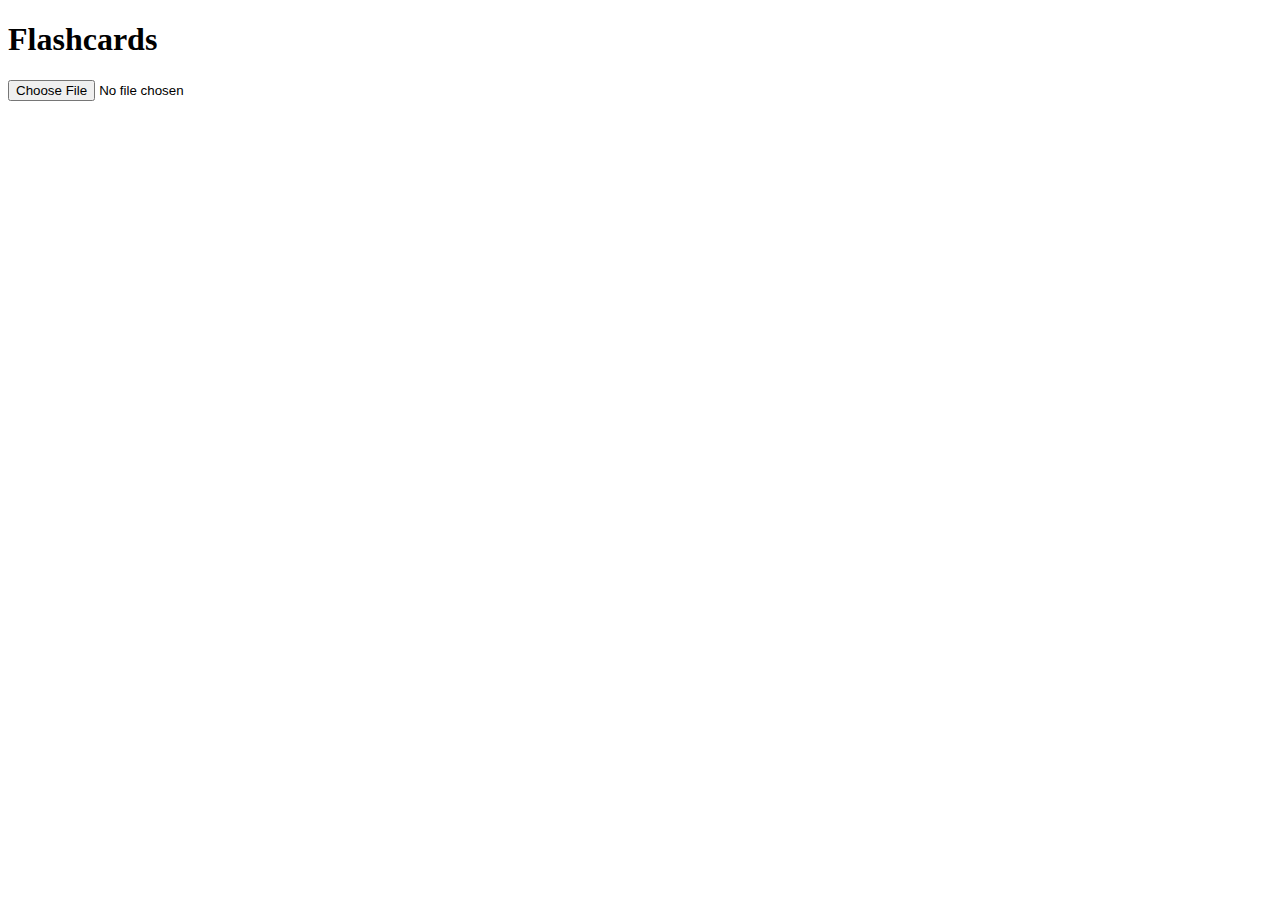
<file: main.html>
<!DOCTYPE html>
<html lang="en">
<head>
    <meta charset="UTF-8">
    <meta name="viewport" content="width=device-width, initial-scale=1.0">
    <title>Trainer</title>
	
	<style>
		.unit-table {
			display: grid;
			gap: 10px;
			margin-bottom: 20px;
			border: 1px solid black;
			align-items: center;
		}
		.weapon-table {
			display: grid;
			gap: 10px;
			margin-bottom: 20px;
			border: 1px solid black;
			align-items: center
		}
		.ability-table {
			display: grid;
			gap: 10px;
			margin-bottom: 20px;
			border: 1px solid black;
			align-items: left;
			grid-template-columns: 150px 1fr;
		}
        .uheader-row {
            display: contents;
			text-align: center;
			gap: 10px;
        }
		.wheader-row {
            display: contents;
			text-align: center;
			gap: 10px;
        }
		.aheader-row {
			text-align: left !important;
			gap: 10px;
			grid-column: 1 / -1;
		}
		.unit-row {
			display: grid !important;
			background-color: white;
			grid-auto-flow: row !important;
			width: 100%;
			gap: 10px;
		}
		.unit-left {
			text-align: left !important;
			padding-left: 10px;
		}
        .weapon-row {
            display: contents;
        }
		.weapon-left {
            text-align: left !important;
			padding-left: 10px;
        }
		.ability-row {
			display: contents;
		}
		.ability-left {
			text-align: left !important;
			padding-left: 10px;
		}
        .header-cell {
            font-weight: bold;
            text-align: center;
            padding: 5px;
            border-bottom: 1px solid #ccc;
        }
        .cell {
            padding: 5px;
            text-align: center;
        }
        .grayed {
            background-color: #eee;
            color: #555;
        }
        input[type="text"] {
            width: 100%;
            padding: 5px;
            text-align: center;
        }
		textarea {
			width: 100%;
			padding: 5px;
			text-align: left;
			resize: none;
			box-sizing: border-box;
			overflow: hidden;
		}
        #progress {
            margin-bottom: 10px;
            font-weight: bold;
        }
        .hidden {
            display: none;
        }
    </style>
	
    <script>
        let units=[];
        let incorrectBucket=[];
        let correctBucket=[];
		let deferredBucket=[];
        let currentIndex=0;
        let answersRevealed=false;
		let knownWeapons={}; //structure: { "Bolt Pistol": { "Range": "12", "A": "1", "S": "4", ... } }

		setTimeout(()=>{
			document.addEventListener("keydown", function(event) {
				if (event.key === "Enter") {
					if (!event.shiftKey) { //shift not held
						switch(answersRevealed) {
							case false:
								submitAnswers();
								break;
							case true:
								markCardCorrect();
								break;
						}
					} else { //shift held
						switch(answersRevealed) {
							case false:
								submitAnswers();
								revealAnswers();
								break;
							case true:
								markCardIncorrect();
								break;
						}
					}
				}
			});
		},0);

        function handleFileUpload(event){
            const file=event.target.files[0]; //ACCESS FIRST FILE SELECTED BY USER
            if(file){
                const reader=new FileReader(); //RETURNS A FILEREADER OBJECT
                reader.onload=function(e){ //ONLOAD IS A LOCAL FUNCTION
                    try{
                        const jsonData=JSON.parse(e.target.result);  //JSON PARSE INITIAL
                        parseData(jsonData); //CUSTOM DATA PARSE
                        unifyUnits(); //REMOVE DUPLICATE UNITS
						displayReviewForm() //START REVIEW FORM
                    }catch(err){
                        alert("Failed to parse JSON: "+err.message); //IF THERE'S AN ERROR WITH THE JSON, SAY SO
                    }
               };
                reader.readAsText(file);
            }
        }

        function sanitizeValue(k,v){
            if(k==="Range" && v.toLowerCase()==="melee"){
                return "Melee";
            }
            const arr=["Range","AP","BS/WS","M","SV","LD","user"];
            if(arr.includes(k)){
                return v.replace(/[^0-9]/g,"");
            }
            if(k==="Keywords" && v==="-"){
                return "";
            }
            return v;
        }
		
		function gatherUnitProfiles(sel) {
			let unitProfiles = [];

			if (sel.profiles && Array.isArray(sel.profiles)) {
				unitProfiles.push(...sel.profiles
					.filter(p => p.typeName === "Unit" || p.typeName === "Model")  // Ensure unit/model profiles are extracted
					.map(profile => {
						const characteristics = {};

						if (profile.characteristics) {
							profile.characteristics.forEach(c => {
								const nm = c.name;
								let val = c.$text;
								characteristics[nm] = val;
							});
						}

						if(characteristics["M"]){
							characteristics["M"]=sanitizeValue("M",characteristics["M"]);
						}
						if(characteristics["SV"]){
							characteristics["SV"]=sanitizeValue("SV",characteristics["SV"]);
						}
						if(characteristics["LD"]){
							characteristics["LD"]=sanitizeValue("LD",characteristics["LD"]);
						}

						return {
							name: profile.name || "Unnamed Unit",
							characteristics
						};
					})
				);
			}

			if (sel.selections && Array.isArray(sel.selections)) {
				sel.selections.forEach(s => {
					unitProfiles.push(...gatherUnitProfiles(s));
				});
			}

			return unitProfiles;
		}

		function gatherUnitAbilities(sel) {
			let unitAbilities=[];
			if (!sel.profiles) return unitAbilities;
			
			sel.profiles
				.filter(p=>(p.typeName==="Abilities" && p.name!=="Leader" && p.name!=="Attached Unit"))
				.forEach(parent=>{
					let aName=parent.name
					if (/invulnerable save/i.test(aName)) {
						aName="Invulnerable Save"
					} else if (/damaged/i.test(aName)) {
						aName="Damaged"
					}
					
					const ability={
						name: aName,
						description:parent.characteristics?.map(c=> formatAbilities(c.$text)).join(" ")||"",
						subAbilities:[]
					};
				
					const children=sel.profiles.filter(p=>p.typeName===parent.name);
					
					children.forEach(child=>{
						ability.subAbilities.push({
							name:child.name||"Unnamed Sub-Ability",
							description: child.characteristics?.map(c=>c.$text).join(" ")||""
						});
					});
					
					unitAbilities.push(ability);
				});
			
			return unitAbilities;
		}

        function gatherUnitWeapons(sel){
            let weapons=[];
            if(sel.profiles){
                weapons.push(...sel.profiles
                    .filter(p=>p.typeName==="Ranged Weapons"||p.typeName==="Melee Weapons")
                    .map(profile=>{
                        let isMelee=(profile.typeName==="Melee Weapons");
                        let bsVal="";
                        let wsVal="";
                        const characteristics={};

                        profile.characteristics.forEach(c=>{
                            const nm=c.name;
                            let val=c.$text;
                            if(nm==="BS"){bsVal=val;} else if(nm==="WS"){wsVal=val;} else{
                                characteristics[nm]=val;
                            }
                        });

                        if(isMelee){
                            characteristics["BS/WS"]=wsVal;
                        } else{
                            characteristics["BS/WS"]=bsVal;
                        }

                        characteristics["BS/WS"]=sanitizeValue("BS/WS",characteristics["BS/WS"]);

                        if(characteristics["Range"]){
                            characteristics["Range"]=sanitizeValue("Range",characteristics["Range"]);
                        }
                        if(characteristics["AP"]){
                            characteristics["AP"]=sanitizeValue("AP",characteristics["AP"]);
                        }
                        if(characteristics["Keywords"]){
                            characteristics["Keywords"]=sanitizeValue("Keywords",characteristics["Keywords"]);
                        }

                        return{
                            name:profile.name||"Unnamed Weapon",
                            characteristics
                        };
                    })
                );
            }
            if(sel.selections){
                sel.selections.forEach(s=>{
                    weapons.push(...gatherUnitWeapons(s));
                });
            }
            return weapons;
        }

        function parseForce(force){
            let result=[];
            if(force.selections){
                force.selections.forEach(sel=>{
                    collectTopLevelUnits(sel,result);
                });
            }
			<!-- console.log("Raw Parsed JSON Data:", JSON.stringify(units, null, 2)); -->

            return result;
        }

		function collectTopLevelUnits(sel, arr, ancestorIsUnit = false) { // FIND THE ORIGINAL PARENT FOR EACH UNIT
			if ((sel.type === "unit" || sel.type === "model") && !ancestorIsUnit) {
				const nm = sel.name || "Unnamed Unit";
				const unitWeapons = gatherUnitWeapons(sel); // EXTRACT WEAPON PROFILES
				const unitProfiles = gatherUnitProfiles(sel); // Extract unit profiles
				const unitAbilities = gatherUnitAbilities(sel); // EXTRACT ABILITIES

				arr.push({
					name: nm,
					weapons: unitWeapons,
					profiles: unitProfiles.length > 0 && unitProfiles[0].characteristics ? unitProfiles[0].characteristics : {},
					abilities: unitAbilities
				});
			}

			let nextAncestorIsUnit = ancestorIsUnit || (sel.type === "unit");
			if (sel.selections) {
				sel.selections.forEach(s => {
					collectTopLevelUnits(s, arr, nextAncestorIsUnit);
				});
			}
		}

        function parseData(data){ // INPUT VALIDATION
            if(!data.roster||!Array.isArray(data.roster.forces)){
                alert("Invalid JSON structure: Missing roster or forces array.");
                return;
            }
            units.splice(0,units.length); // CLEAR ANY EXISTING UNITS ARRAY
            data.roster.forces.forEach(force=>{
                const theseUnits=parseForce(force);
                units.push(...theseUnits);
            });
			console.log("Final Units Array after Parsing:", JSON.stringify(units, null, 2));
		}

		function unifyUnits() {
			console.trace("🔍 unifyUnits() was called here!");
			
			let nameMap = {};
			units.forEach(u => {
				if (!nameMap[u.name]) {
					nameMap[u.name] = { name: u.name, weapons: [], profiles: u.profiles || {}, abilities: []}; // Preserve profiles!
				}
				nameMap[u.name].weapons.push(...u.weapons);
				nameMap[u.name].abilities.push(...u.abilities);
			});

			for (let nm in nameMap) {
				let uniqw = [];
				let uniqa = [];
				let wset = new Set();
				let aset = new Set();
				nameMap[nm].weapons.forEach(w => {
					if (!wset.has(w.name)) {
						wset.add(w.name);
						uniqw.push(w);
					}
				});
				nameMap[nm].abilities.forEach(a => {
					if (!aset.has(a.name)) {
						aset.add(a.name);
						uniqa.push(a);
					}
				});
				nameMap[nm].weapons = uniqw;
				nameMap[nm].abilities = uniqa;
			}

			units = Object.values(nameMap); // Convert back to array
			console.log("Units after unifyUnits():", JSON.stringify(units, null, 2));
		}

		function displayReviewForm() {
			// SET UP REVIEW PAGE
			document.getElementById("flashcard-section").style.display = "none";
			const rev = document.getElementById("review-section");
			rev.style.display = "block";
			rev.innerHTML = "";

			// SET UP TOP ACCEPT BUTTON
			const topButton = document.createElement("button");
			topButton.textContent = "Accept and Start Flashcards";
			topButton.onclick = startFlashcards;
			rev.appendChild(topButton);


			//SET UP UNIT TABLE
			const unitTable = document.createElement("div");
			unitTable.className = "unit-table";

			let unitCharacteristicsSet = new Set();
			units.forEach(u => {
				if (u.profiles && typeof u.profiles === "object") {
					Object.keys(u.profiles).forEach(k => unitCharacteristicsSet.add(k));
				}
			});

			let unitCharacteristics = Array.from(unitCharacteristicsSet);
			const desiredOrder = ["M", "SV", "T", "W", "LD", "OC"];

			unitCharacteristics.sort((a, b) => {
				const ai = desiredOrder.indexOf(a);
				const bi = desiredOrder.indexOf(b);
				return (ai === -1 ? 99 : ai) - (bi === -1 ? 99 : bi);
			});

			function colWidth(k) {
				if (["M", "SV", "T", "W", "LD", "OC"].includes(k)) {
					return "minmax(50px, 80px)";
				}
				return "minmax(60px, 1fr)";
			}

			let unitColDefs = [{ name: "Unit", width: "150px" }];
			unitCharacteristics.forEach(k => {
				unitColDefs.push({ name: k, width: colWidth(k) });
			});
			unitTable.style.gridTemplateColumns = unitColDefs.map(d => d.width).join(" ");

console.log("Final Grid Template Columns for Rows:", unitTable.style.gridTemplateColumns);


			unitTable.style.display = "grid";
			unitTable.style.marginBottom = "20px";

			const unitHeadRow = document.createElement("div");
			unitHeadRow.className = "uheader-row";
			unitHeadRow.style.display = "grid";
			unitHeadRow.style.gridTemplateColumns = unitColDefs.map(d => d.width).join(" ");

			const unitHdr = document.createElement("div");
			unitHdr.className = "header-cell";
			unitHdr.textContent = "Unit";
			unitHeadRow.appendChild(unitHdr);

			unitCharacteristics.forEach(k => {
				const c = document.createElement("div");
				c.className = "header-cell";
				c.textContent = k;
				unitHeadRow.appendChild(c);
			});

			unitTable.appendChild(unitHeadRow);

			units.forEach((unit, uIndex) => {
				console.log(`Creating row for unit: ${unit.name} (Index: ${uIndex})`);

				const uRow = document.createElement("div");
				uRow.className = "unit-row";
				uRow.style.display = "grid";
				uRow.style.gridTemplateColumns = unitTable.style.gridTemplateColumns; 
				uRow.style.gridColumnStart = "1"; // Force each row to start in column 1
				uRow.style.width = "100%"; 
				uRow.style.padding = "5px";

				const uNameCell = document.createElement("div");
				uNameCell.className = "cell unit-left";
				uNameCell.textContent = unit.name;
				uRow.appendChild(uNameCell);

				unitCharacteristics.forEach(key => {
					const cCell = document.createElement("div");
					cCell.className = "cell";

					let val = (unit.profiles && unit.profiles[key]) ? unit.profiles[key] : "";

					const inp = document.createElement("input");
					inp.type = "text";
					inp.value = val;
					inp.setAttribute("data-unit-index", String(uIndex));
					inp.setAttribute("data-key", key);
					inp.onchange = updateUnitCharacteristic;
					inp.onkeydown = function(ev) {
						if (ev.keyCode === 13) {
							submitAnswers();
						}
					};

					cCell.appendChild(inp);
					uRow.appendChild(cCell);
				});

				console.log(`Appending row for ${unit.name}`);
				unitTable.appendChild(uRow);
			});

			rev.appendChild(unitTable);

			//WEAPONS AND ABILITIES SECTION
			units.forEach((u, uIndex) => {
				const unitDiv = document.createElement("div");
				unitDiv.innerHTML = "<h3>"+ u.name +"</h3>";

				const allKeysSet = new Set();
				u.weapons.forEach(w => {
					Object.keys(w.characteristics).forEach(k => allKeysSet.add(k));
				});

				let allKeys = Array.from(allKeysSet);
				const desired = ["Range", "BS/WS", "A", "S", "AP", "D", "Keywords"];
				allKeys.sort((a, b) => {
					const ai = desired.indexOf(a);
					const bi = desired.indexOf(b);
					return (ai === -1 ? 99 : ai) - (bi === -1 ? 99 : bi);
				});

				// WEAPONS
				const wtbl = document.createElement("div");
				wtbl.className = "weapon-table";

				function colWidth(nm, isWeapon) {
					if (isWeapon) {
						return "150px";
					}
					if (nm === "Keywords") {
						return "minmax(150px, 300px)";
					}
					if (["Range", "BS/WS", "A", "S", "AP", "D"].includes(nm)) {
						return "minmax(50px, 80px)";
					}
					return "minmax(60px, 1fr)";
				}

				let colDefs = [];
				colDefs.push({ name: "Weapon", width: colWidth("", true) });
				allKeys.forEach(k => {
					colDefs.push({ name: k, width: colWidth(k, false) });
				});
				wtbl.style.gridTemplateColumns = colDefs.map(d => d.width).join(" ");

				const wHeadRow = document.createElement("div");
				wHeadRow.className = "wheader-row";
				const wHdr = document.createElement("div");
				wHdr.className = "header-cell";
				wHdr.textContent = "Weapon";
				wHeadRow.appendChild(wHdr);
				allKeys.forEach(k => {
					const c = document.createElement("div");
					c.className = "header-cell";
					c.textContent = k;
					wHeadRow.appendChild(c);
				});
				wtbl.appendChild(wHeadRow);

				u.weapons.forEach((weapon, wIx) => {
					// create row for weapon
					const wRow = document.createElement("div");
					wRow.className = "weapon-row";
					// create cell for weapon name
					const wNameCell = document.createElement("div");
					wNameCell.className = "cell weapon-left";
					wNameCell.textContent = weapon.name;
					wRow.appendChild(wNameCell); //add cell to row

					allKeys.forEach(key => { //create cells for everything else and add them to the row?
						const cCell = document.createElement("div");
						cCell.className = "cell";

						let val = weapon.characteristics[key] || "";
						if (key === "Keywords" && val === "-") {
							val = "";
						}

						const inp = document.createElement("input");
						inp.type = "text";
						inp.value = val;
						
						inp.setAttribute("data-unit-index", String(uIndex));
						inp.setAttribute("data-weapon-index", String(wIx));
						inp.setAttribute("data-key", key);
						inp.onchange = updateWeaponCharacteristic;

						if (key === "Keywords") {
							inp.style="text-align: left";
						}

						if (key === "Range" && val.toLowerCase() === "melee") {
							inp.value = "Melee";
							inp.disabled = true;
							inp.classList.add("grayed");
						}

						wRow.appendChild(cCell);
						cCell.appendChild(inp);
					});

					wtbl.appendChild(wRow); // add row to table
				});
				
				unitDiv.appendChild(wtbl); // add weapon table to div
				
				
				// ABILITIES
				const atbl = document.createElement("div"); //create ability table
				atbl.className = "ability-table";
				
				const aHeadRow = document.createElement("div");
				aHeadRow.className = "aheader-row header-cell";
				aHeadRow.textContent = "Abilities";
				atbl.appendChild(aHeadRow);
				
				u.abilities.forEach((ability, aIx) => {
					const aRow = document.createElement("div"); //create row for ability
					aRow.className = "ability-row";
					//create cell for ability name
					const aNameCell = document.createElement("div");
					aNameCell.className = "cell ability-left";
					aNameCell.textContent = ability.name;
					aRow.appendChild(aNameCell);
					
					const aCell = document.createElement("div");
					aCell.className = "cell";
					
					const inp= document.createElement("textarea");
					inp.value = ability.description;
					inp.setAttribute("data-unit-index", String(uIndex));
					inp.setAttribute("data-ability-index", String(aIx));
					inp.onchange = updateAbilities;
					
					aCell.appendChild(inp);
					aRow.appendChild(aCell);
					atbl.appendChild(aRow);
					
					inp.style.height = "auto";
					inp.style.height = inp.scrollHeight + "px";
				});
				
				unitDiv.appendChild(atbl)
				
				rev.appendChild(unitDiv);
				autoSizeAllTextareas()
			});

			
			document.getElementById("accept-button").style.display = "block";
		}

		function autoSizeAllTextareas() {
			document.querySelectorAll("textarea").forEach(ta => {
				ta.style.height = "auto";
				ta.style.height = ta.scrollHeight + "px";
			});
		}

		function updateUnitCharacteristic(ev) {
			const uIndex = ev.target.getAttribute("data-unit-index");
			const key = ev.target.getAttribute("data-key");
			const val = ev.target.value;
			
			if (!units[uIndex].profiles) {
				units[uIndex].profiles = {}; // Ensure profiles exist before updating
			}

			units[uIndex].profiles[key] = sanitizeValue(key, val);
		}

        function updateWeaponCharacteristic(ev){
            const uIndex=ev.target.getAttribute("data-unit-index");
            const wIndex=ev.target.getAttribute("data-weapon-index");
            const key=ev.target.getAttribute("data-key");
            const val=ev.target.value;
            if(key==="Range"&&val.toLowerCase()==="melee"){
                return;
            }
            units[uIndex].weapons[wIndex].characteristics[key]=sanitizeValue(key,val);
        }

		function updateAbilities(ev) {
			const uIndex=ev.target.getAttribute("data-unit-index");
			const aIndex=ev.target.getAttribute("data-ability-index");
			const val=ev.target.value;
			units[uIndex].abilities[aIndex].description=val;
		}

        function shuffleArray(arr){
            for(let i=arr.length-1;i>0;i--){
                const j=Math.floor(Math.random()*(i+1));
                [arr[i],arr[j]]=[arr[j],arr[i]];
            }
        }

		function formatAbilities(text) {
			return text
				.replace(/\^\^\*\*(.*?)\^\^\*\*/g, (_, inner) => {
					return inner.toUpperCase();
			})
				.replace(/\^\^\*\*(.*?)\*\*\^\^/g, (_, inner) => {
					return inner.toUpperCase();
			})
				.replace(/\*\*\^\^(.*?)\^\^\*\*/g, (_, inner) => {
					return inner.toUpperCase();
			})
				.replace(/\*\*\^\^(.*?)\*\*\^\^/g, (_, inner) => {
					return inner.toUpperCase();
			});
		}

        function tokenizeKeywords(str){
            const cleaned=str.replace(/[^a-z0-9+]+/g," ").trim();
            if(!cleaned)return new Set();
            return new Set(cleaned.split(/\s+/));
        }

        function setsEqual(a,b){
            if(a.size!==b.size)return false;
            for(const x of a){
                if(!b.has(x))return false;
            }
            return true;
        }

        function startFlashcards(){ // START
            document.getElementById("review-section").style.display="none";
            document.getElementById("accept-button").style.display="none";
            document.getElementById("flashcard-section").style.display="block";

            incorrectBucket=[...units];
            shuffleArray(incorrectBucket);
            correctBucket=[];
			deferredBucket=[];
            currentIndex=0;
            answersRevealed=false;
			knownWeapons={};

            updateProgress();
            displayFlashcard();
        }

        function backToEditing(){ 
            document.getElementById("flashcard-section").style.display="none";
            displayReviewForm();
        }

        function updateProgress(){
            const flashContainer=document.getElementById("flashcard");
            const prog=flashContainer.querySelector("#progress");
            if(!prog)return;
            const inc=incorrectBucket.length;
            const cor=correctBucket.length;
			const def=deferredBucket.length;
            prog.textContent=`   Remaining: ${inc}   Correct: ${cor}   Incorrect: ${def}`;
        }

        function displayFlashcard(){
            const flashContainer=document.getElementById("flashcard");
            flashContainer.innerHTML="";

            if(incorrectBucket.length===0 && deferredBucket.length===0){
                flashContainer.innerHTML=`<h3>All flashcards completed! You have no more incomplete cards.</h3><button onclick="backToEditing()">Back to Editing</button>`;
                updateProgress();
                return;
            }

            if(currentIndex>=incorrectBucket.length){
                currentIndex=0;
            }

            const unit=incorrectBucket[currentIndex];
			
			// === Extract Unit Profile Characteristics ===
			let unitCharKeys = Object.keys(unit.profiles || {});
			const desiredProfileOrder = ["M", "SV", "T", "W", "LD", "OC"];
			
			unitCharKeys.sort((a, b) => {
				const ai = desiredProfileOrder.indexOf(a);
				const bi = desiredProfileOrder.indexOf(b);
				return (ai === -1 ? 99 : ai) - (bi === -1 ? 99 : bi);
			});

			let gridColumnDefinition = `minmax(150px, 300px) ${unitCharKeys.map(k => 'minmax(50px, 80px)').join(' ')}`;

			let profileTableHTML = `<div class="unit-table" style="display:grid; grid-template-columns: ${gridColumnDefinition}; gap:10px; width: 100%;">
				<div class="uheader-row" style="display:grid; grid-template-columns: ${gridColumnDefinition};">
					<div class="header-cell">Unit</div>
					${unitCharKeys.map(k => `<div class="header-cell">${k}</div>`).join("")}
				</div>
				<div class="unit-row" style="display:grid; grid-template-columns: ${gridColumnDefinition}; grid-column-start: 1;">
					<div class="cell unit-left">${unit.name}</div>
					${unitCharKeys.map(k => `
						<div class="cell">
							<input type="text" data-unit-index="${currentIndex}" data-key="${k}" value="${answersRevealed ? unit.profiles[k] || '' : ''}" data-correct="${unit.profiles[k] || ''}">
						</div>
					`).join("")}
				</div>
			</div>`;

            let keySet=new Set();
            unit.weapons.forEach(w=>{
                Object.keys(w.characteristics).forEach(k=>keySet.add(k));
            });
            let allKeys=Array.from(keySet);
            const desired=["Range","BS/WS","A","S","AP","D","Keywords"];
            allKeys.sort((a,b)=>{
                const ai=desired.indexOf(a);
                const bi=desired.indexOf(b);
                if(ai===-1&&bi===-1){
                    return a.localeCompare(b);
                } else if(ai===-1){
                    return 1;
                } else if(bi===-1){
                    return -1;
                } else{
                    return ai-bi;
                }
            });

            let colDefs=[];
            colDefs.push({name:"Weapon",width:"150px"});

            function colWidth(k){
                if(k==="Keywords"){
                    return "minmax(150px,300px)";
                } else if(["Range","BS/WS","A","S","AP","D"].includes(k)){
                    return "minmax(50px,80px)";
                } else{
                    return "minmax(60px,1fr)";
                }
            }

            allKeys.forEach(k=>{
                colDefs.push({name:k,width:colWidth(k)});
            });

            const colStr=colDefs.map(d=>d.width).join(" ");

            let weaponTableHTML=
				`<div class="weapon-table" style="display:grid; grid-template-columns: ${colStr}; gap:10px;">
					<div class="wheader-row">
						<div class="header-cell">Weapon</div>
					${allKeys.map(a=>`<div class="header-cell">${a}</div>`).join("")}
				</div>
				`;

            let ranged=[];
            let melee=[];
            unit.weapons.forEach(w=>{
                let rg=w.characteristics.Range||"";
                if(rg.toLowerCase()==="melee"){
                    melee.push(w);
                } else{
                    ranged.push(w);
                }
            });
            let final=[...ranged,...melee];

            final.forEach((weapon,wIx)=>{
                weaponTableHTML+='<div class="weapon-row">';
                weaponTableHTML+=`<div class="cell weapon-left">${weapon.name}</div>`;
				
                allKeys.forEach(k=>{
                    let cVal=weapon.characteristics[k]||"";
                    let dis="";
                    let cls="";
                    if(k==="Range"&&cVal.toLowerCase()==="melee"){
                        dis="disabled";
                    }
					
					let showVal = answersRevealed ? cVal : "";
					if (knownWeapons[weapon.name]) {
						if (cVal === knownWeapons[weapon.name][k] && k !== "BS/WS") {
							showVal = cVal || "";
							dis = "disabled";
						}
					}

					let align=""
					if (k === "Keywords") {
						align="style=\"text-align: left\""
					}

                    weaponTableHTML+=`
						<div class="cell">
							<input type="text" class="${cls}" data-key="${k}" data-weapon-index="${wIx}" data-correct="${cVal}" ${align} ${dis} value="${showVal}">
						</div>`;
                });
				
                weaponTableHTML+='</div>';
            });

            weaponTableHTML+='</div>';

			let abilityTableHTML=`
				<div class="ability-table" style="display:grid; grid-template-columns: 150px 1fr 1fr;">
					<div class="aheader-row">
						<div class="header-cell" style="text-align: left">Abilities</div>
					</div>
				`;
			
			unit.abilities.forEach((ability,aIx)=>{
				let aVal=ability.description||"";
				let showVal=answersRevealed ? aVal : "Ability hidden";

				abilityTableHTML+=`
					<div class="ability-row">
						<div class="cell ability-left">${ability.name}</div>
						<div class="cell"><textarea></textarea></div>
						<div class="cell"><textarea data-ability-index="${aIx}" data-correct="${aVal}" value="${showVal}" disabled="true"></textarea></div>
					</div>`;
			});
			
			abilityTableHTML+='</div>'
			
            let btnHTML=`
				<button onclick="submitAnswers()" id="submitBtn">Submit Answers (Enter)</button>
				<button onclick="revealAnswers()" id="revealBtn">Reveal Answers (Shift+Enter)</button>
				<button onclick="markCardCorrect()" id="correctBtn" class="hidden">Correct (Enter)</button>
				<button onclick="markCardIncorrect()" id="incorrectBtn" class="hidden">Incorrect (Shift+Enter)</button>
				<button onclick="startFlashcards()" id="restartBtn">Restart</button>
				<button onclick="backToEditing()">Back to Editing</button>
				`;

            flashContainer.innerHTML=`
				<div id="progress"></div>
				<h3>${unit.name}</h3>
				${profileTableHTML}
				${weaponTableHTML}
				${abilityTableHTML}
				${btnHTML}
				`;

			
            updateProgress();
			flashContainer.querySelectorAll("input")[0].focus();
			autoSizeAllTextareas();
        }

        function submitAnswers(){
            const flashContainer=document.getElementById("flashcard");
            if(!flashContainer)return;

            const unit=incorrectBucket[currentIndex];
            let allCorrect=true;

            const inputs=flashContainer.querySelectorAll("input");
            let firstWrong=null;
            inputs.forEach(inp=>{
                if(!inp)return;
                const correctVal=(inp.getAttribute("data-correct")||"").trim().toLowerCase();
                const key=inp.getAttribute("data-key");
				let userVal=sanitizeValue(key,inp.value);

                if(key==="Range"&&correctVal==="melee"){
                    return;
                }

                if(key==="Keywords"){
                    const cTok=tokenizeKeywords(correctVal.toLowerCase());
                    const uTok=tokenizeKeywords(userVal.toLowerCase());
                    if(!setsEqual(cTok,uTok)){
						inp.style.border="3px solid red";
                        allCorrect=false;
                        if(!firstWrong)firstWrong=inp;
                    }else{
						inp.style.border="3px solid green";
						inp.disabled="true"
                    }
                } else{
                    if(correctVal.toLowerCase()!==userVal.toLowerCase()){
						inp.style.border="3px solid red";
                        allCorrect=false;
                        if(!firstWrong)firstWrong=inp;
                    }else{
						inp.style.border="3px solid green";
						inp.disabled="true"
                    }
                }
            });

            if(allCorrect){
                revealAnswers()
            }else{
                if(firstWrong)firstWrong.focus();
            }
			
			if (incorrectBucket.Length === 0 && deferredBucket.length > 0) {
				incorrectBucket = [...deferredBucket];
				deferredBucket = [];
			}
			
			if (currentIndex >= incorrectBucket.length) {
				currentIndex = 0;
			}
            updateProgress();
        }

        function revealAnswers(){
			const flashContainer=document.getElementById("flashcard");
            if(!flashContainer)return;
			
			answersRevealed=true

            const inputs=flashContainer.querySelectorAll("input");
            inputs.forEach(inp=>{
                if(!inp) return;
                const cVal=inp.getAttribute("data-correct")||"";
                if(!inp.disabled){
                    inp.value=cVal;
                    inp.disabled=true;
                }
            });
			
			const textareas=flashContainer.querySelectorAll("textarea");
			textareas.forEach(inp=>{
				if(!inp) return;
				const aVal=inp.getAttribute("data-correct")||inp.value;
				inp.value=aVal;
				inp.disabled=true;
			});

            const sb=document.getElementById("submitBtn");
            const rb=document.getElementById("revealBtn");
            const cb=document.getElementById("correctBtn");
			const ib=document.getElementById("incorrectBtn");

            if(sb)sb.classList.add("hidden");
            if(rb)rb.classList.add("hidden");
            if(cb)cb.classList.remove("hidden");
			if(ib)ib.classList.remove("hidden");
			
			autoSizeAllTextareas();
        }

		function markCardCorrect() {
			const card = incorrectBucket.splice(currentIndex, 1)[0];
			answersRevealed=false
			
			card.weapons.forEach(w => {
				if (!knownWeapons[w.name]) {
					knownWeapons[w.name] = { ...w.characteristics};
				}
			});
			
			correctBucket.push(card);
			
			if (incorrectBucket.length === 0 && deferredBucket.length > 0) {
				incorrectBucket = [...deferredBucket];
				deferredBucket = [];
			}
			
			if (currentIndex >= incorrectBucket.length) {
				currentIndex = 0;
			}
			
			displayFlashcard();
		}

		function markCardIncorrect() {
			const card = incorrectBucket.splice(currentIndex, 1)[0];
			answersRevealed=false

			// Move incorrect card to deferredBucket instead of reinserting immediately
			deferredBucket.push(card);

			// If all incorrect cards are answered, refill from deferredBucket
			if (incorrectBucket.length === 0 && deferredBucket.length > 0) {
				incorrectBucket = [...deferredBucket];
				deferredBucket = [];
			}

			if (currentIndex >= incorrectBucket.length) {
				currentIndex = 0;
			}

			displayFlashcard();
		} 




// DEBUG STUFF
        console.log("Test: parseData with minimal JSON...");
        (function(){
            let testJSON={roster:{forces:[]}};
            parseData(testJSON);
            console.log("Units array after parse:",units);
        })();

        console.log("Test: Checking handleFileUpload is defined...");
        if(typeof handleFileUpload==="function"){
            console.log("handleFileUpload is properly defined.");
        } else{
            console.error("handleFileUpload is NOT defined!");
        }

        // Additional test case for null input safety
        console.log("Test: verify that submitAnswers doesn't throw if an input is null...");
        (function(){
            // We'll call submitAnswers without any real DOM.
            // Expect no error.
            submitAnswers();
            console.log("submitAnswers invoked with no DOM - no error thrown.");
        })();

        // Additional test for no multiple 'fc' in same scope
        console.log("Test: ensure no repeated 'fc' declarations in the same function.");
        console.log("No conflicts found.");
    </script>
</head>

<body>
    <h1>Flashcards</h1>
    <input type="file" id="file-input" accept="application/json" onchange="handleFileUpload(event)">
    <div id="review-section"></div><br>
    <button id="accept-button" style="display:none;" onclick="startFlashcards()">Accept and Start Flashcards</button>
    <div id="flashcard-section" style="display:none;">
        <div id="flashcard"></div>
    </div>
</body>
</html>
</file>
<file: styles.css>
.unit-table {
	display: grid;
	margin-bottom: 20px;
	border: 1px solid black;
	align-items: center;
}
.weapon-table {
	display: grid;
	margin-bottom: 20px;
	border: 1px solid black;
	align-items: center
}
.ability-table {
	display: grid;
	margin-bottom: 20px;
	border: 1px solid black;
	align-items: left;
}

.uheader-row {
	display: grid;
	width: 100%;
	gap: 10px;
	padding-left: 5px;
	padding-top: 10px;
	box-sizing: border-box;
}
.wheader-row {
	display: grid;
	width: 100%;
	gap: 10px;
	padding-left: 5px;
	padding-top: 10px;
	box-sizing: border-box;
}
.aheader-row {
	display: grid;
	text-align: left;
	gap: 10px;
	padding-left: 5px;
	padding-top: 10px;
	grid-column: 1 / -1;
	box-sizing: border-box;
}

.unit-row {
	display: grid;
	grid-auto-flow: row;
	width: 100%;
	gap: 10px;
	padding: 5px;
	grid-column-start: 1;
	box-sizing: border-box;
}
.weapon-row {
	display: grid;
	grid-auto-flow: row;
	width: 100%;
	gap: 10px;
	grid-column-start: 1;
	box-sizing: border-box;
	padding: 5px;
}
.ability-row {
	display: grid;
	grid-auto-flow: row;
	grid-column-start: 1;
	box-sizing: border-box;
	padding: 5px;
}

.unit-left {
	text-align: left !important;
	padding-left: 10px;
}
.weapon-left {
	text-align: left !important;
	padding-left: 10px;
}
.ability-left {
	text-align: left !important;
	padding-left: 10px;
}

.header-cell {
	font-weight: bold;
	text-align: center;
	border-bottom: 1px solid #ccc;
}
.cell {
	text-align: center;
}

.keyword-container {
	display: flex;
	flex-wrap: wrap;
	padding: 5px;
}
.tags {
	display: flex;
	flex-wrap: wrap;
	gap: 5px;
}
.tag {
	background: #ddd;
	padding: 3px 8px;
	border-radius: 12px;
	text-align: left;
	white-space: nowrap;
}
.suggestions {
	position: absolute;
	background: white;
	border: 1px solid #aaa;
	max-height: 150px;
	overflow-y: auto;
	z-index: 10;
}
.suggestion {
	padding: 4px;
	cursor: pointer;
}
.suggestion:hover {
	background: #eee;
}

.grayed {
	background-color: #eee;
	color: #555;
}

input[type="text"] {
	width: 90%;
	padding-top: 5px;
	padding-bottom: 5px;
	text-align: center;
	box-sizing: border-box;
}
textarea {
	width: 100%;
	padding: 5px;
	text-align: left;
	resize: none;
	overflow: hidden;
	box-sizing: border-box;
}

#progress {
	margin-bottom: 10px;
	font-weight: bold;
}
.hidden {
	display: none;
}
</file>
